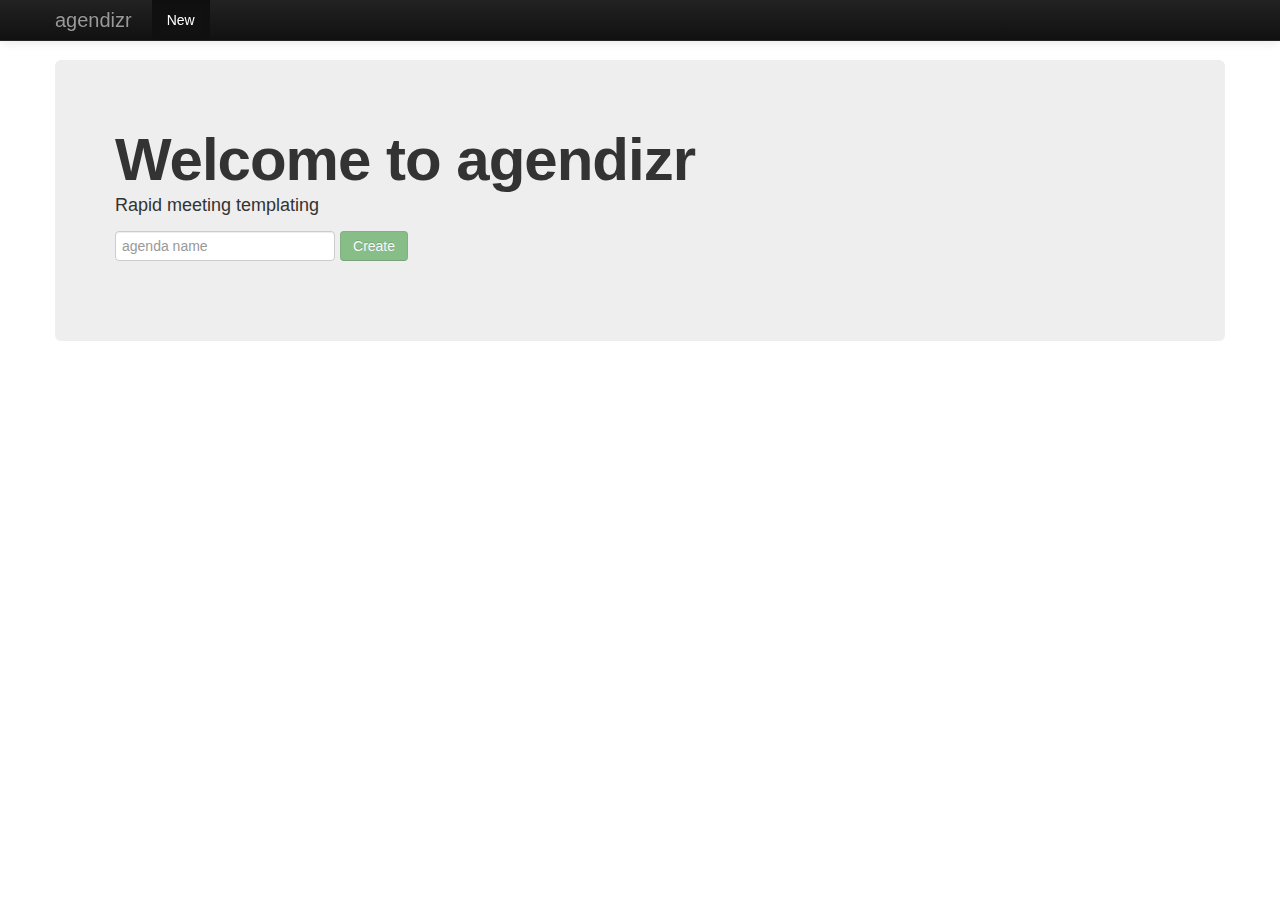
<file: index.html>
<!DOCTYPE html>
<html lang="en">
  <head>
    <meta charset="utf-8">
    <title>agendizr</title>
    <meta name="viewport" content="width=device-width, initial-scale=1.0">

    <link href="css/bootstrap.min.css" rel="stylesheet">
    <style>
      body {
        padding-top: 60px; /* 60px to make the container go all the way to the bottom of the topbar */
      }
    </style>
    <link href="css/bootstrap-responsive.min.css" rel="stylesheet">
    <link href="css/agendizr.css" rel="stylesheet">

    <!-- HTML5 shim, for IE6-8 support of HTML5 elements -->
    <!--[if lt IE 9]>
      <script src="../assets/js/html5shiv.js"></script>
    <![endif]-->
  </head>

  <body ng-app="agendizr">

    <div class="navbar navbar-inverse navbar-fixed-top">
      <div class="navbar-inner">
        <div class="container">
          <a class="brand" href="#">agendizr</a>
          <div class="nav-collapse collapse">
            <ul class="nav">
              <li class="active"><a href="#">New</a></li>
            </ul>
          </div>
        </div>
      </div>
    </div>

    <div class="container" ng-view>

    </div>

    <script src="lib/angular/angular.js"></script>
    <script src="lib/angular/angular-resource.js"></script>
    <script src="js/app.js"></script>
    <script src="js/controllers.js"></script>
    <script src="js/backend.js"></script>
    <script src="https://www.google.com/jsapi"></script>
    <script>google.load('visualization', '1', {packages:['corechart']});</script>
  </body>
</html>
</file>
<file: css/agendizr.css>
input[type="text"].input-heading {
    font-size: 31.5px;
    line-height: 40px;
    height: 40px;
}
.inline button {
    margin-bottom: 10px;
    margin-left: 5px;
}

#pie-chart {
    width: 250px;
    height: 250px;
}
</file>
